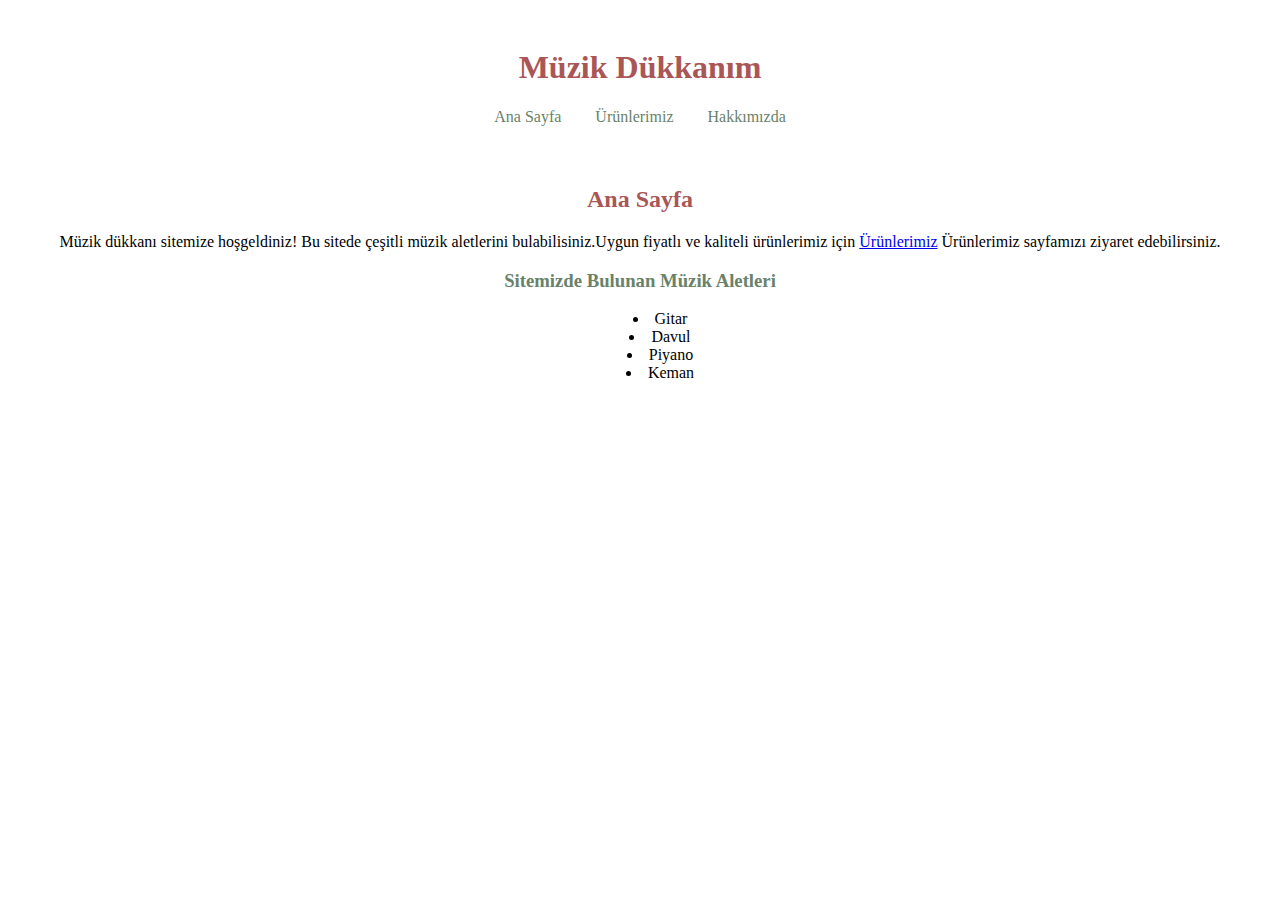
<file: index.html>
<!DOCTYPE html>
<html lang="en">
<head>
    <link rel="stylesheet" href="style.css">
    <meta charset="UTF-8">
    <meta http-equiv="X-UA-Compatible" content="IE=edge">
    <meta name="viewport" content="width=device-width, initial-scale=1.0">
    <title>Ana Sayfa</title>
  
</head>
<body>
    <div class="nav">
       <h1>Müzik Dükkanım</h1>
       <a href="index.html">Ana Sayfa</a>
       <a href="product.html">Ürünlerimiz</a>
       <a href="contact.html">Hakkımızda</a>
    </div>
     <div class="acıklama">
     <h2>Ana Sayfa</h2>
     <p>Müzik dükkanı sitemize hoşgeldiniz! Bu sitede çeşitli müzik aletlerini bulabilisiniz.Uygun fiyatlı ve kaliteli ürünlerimiz için <a href="urunler.html">Ürünlerimiz</a> Ürünlerimiz sayfamızı ziyaret edebilirsiniz.</p>
    </div>

     <div class="list">
        <h3>Sitemizde Bulunan Müzik Aletleri</h3>
        <ul>
            <li>Gitar</li>
            <li>Davul</li>
            <li>Piyano</li>
            <li>Keman</li>
        </ul>
     </div>
</body>
</html>
</file>
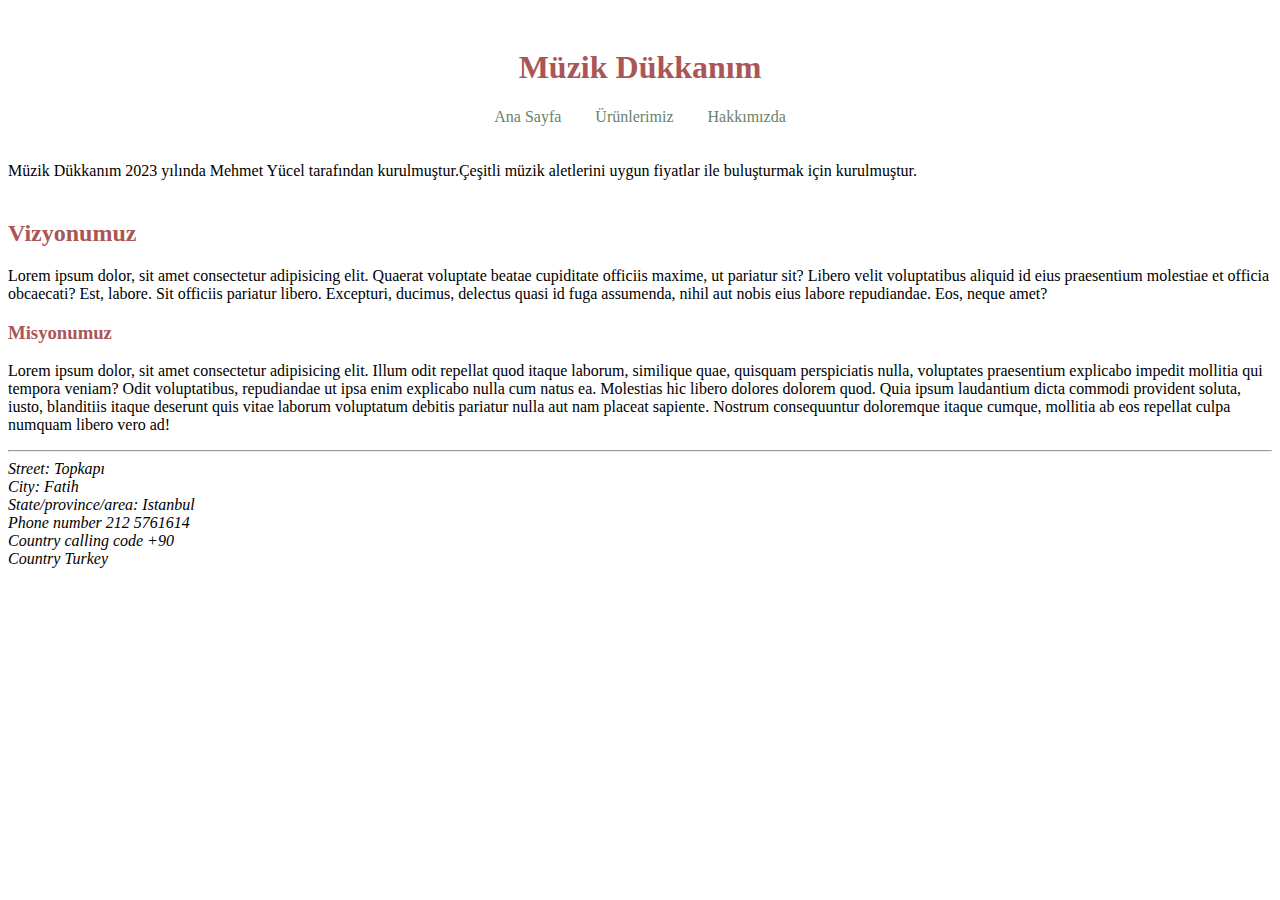
<file: contact.html>
<!DOCTYPE html>
<html lang="en">
<head>
    <link rel="stylesheet" href="style.css">
    <meta charset="UTF-8">
    <meta http-equiv="X-UA-Compatible" content="IE=edge">
    <meta name="viewport" content="width=device-width, initial-scale=1.0">
    <title>Hakkımızda</title>
</head>
<body>
    <div class="nav-bar">
        <h1>Müzik Dükkanım</h1>
        <a href="index.html">Ana Sayfa</a>
        <a href="product.html">Ürünlerimiz</a>
        <a href="contact.html">Hakkımızda</a>
     </div>

     <p>Müzik Dükkanım 2023 yılında Mehmet Yücel tarafından kurulmuştur.Çeşitli müzik aletlerini uygun fiyatlar ile buluşturmak için kurulmuştur. </datagrid></p>

     <h2>Vizyonumuz</h2>
     <p>Lorem ipsum dolor, sit amet consectetur adipisicing elit. Quaerat voluptate beatae cupiditate officiis maxime, ut pariatur sit? Libero velit voluptatibus aliquid id eius praesentium molestiae et officia obcaecati? Est, labore. Sit officiis pariatur libero. Excepturi, ducimus, delectus quasi id fuga assumenda, nihil aut nobis eius labore repudiandae. Eos, neque amet?</p>

     <h3>Misyonumuz</h3>
     <p>Lorem ipsum dolor, sit amet consectetur adipisicing elit. Illum odit repellat quod itaque laborum, similique quae, quisquam perspiciatis nulla, voluptates praesentium explicabo impedit mollitia qui tempora veniam? Odit voluptatibus, repudiandae ut ipsa enim explicabo nulla cum natus ea. Molestias hic libero dolores dolorem quod. Quia ipsum laudantium dicta commodi provident soluta, iusto, blanditiis itaque deserunt quis vitae laborum voluptatum debitis pariatur nulla aut nam placeat sapiente. Nostrum consequuntur doloremque itaque cumque, mollitia ab eos repellat culpa numquam libero vero ad!</p>
     <hr>
     <em>
         Street:  Topkapı<br>
         City:   Fatih <br>
         State/province/area:    Istanbul <br>
         Phone number  212 5761614 <br>
         Country calling code  +90 <br>
         Country  Turkey
     </em>


</body>
</html>
</file>
<file: style.css>
body{
    background-color:#ffffff;

}
  .nav{
    text-align: center;
    color: #AA5656;
    padding: 20px;
    
  }
  .nav a{
        padding: 15px;
        text-decoration: none;
        color: #698269;
  }
  .acıklama{
    text-align: center;
  }
  .acıklama h2{
        text-align: center;
        color: #AA5656;
  }
  .list{
    text-align: center;
    list-style-position: inside;
  }
  .list h3{
    color:#698269;
    
  }
.nav-bar{
    text-align: center;
    color: #AA5656;
    padding: 20px;

}
h2{
    color: #AA5656;
}
h3{
    color: #AA5656;
}
.nav-bar a{
     padding: 15px;
     text-decoration: none;
     color: #698269;
}
.img{
    text-align: center;
}
.img li{    
    
    list-style-position: inside;
}
.img li img{
    width: 300px; 
    height: 400px;
    margin-top: 40px;
}
h2{
    color:#AA5656;
    margin-top: 40px;
    
}
</file>
